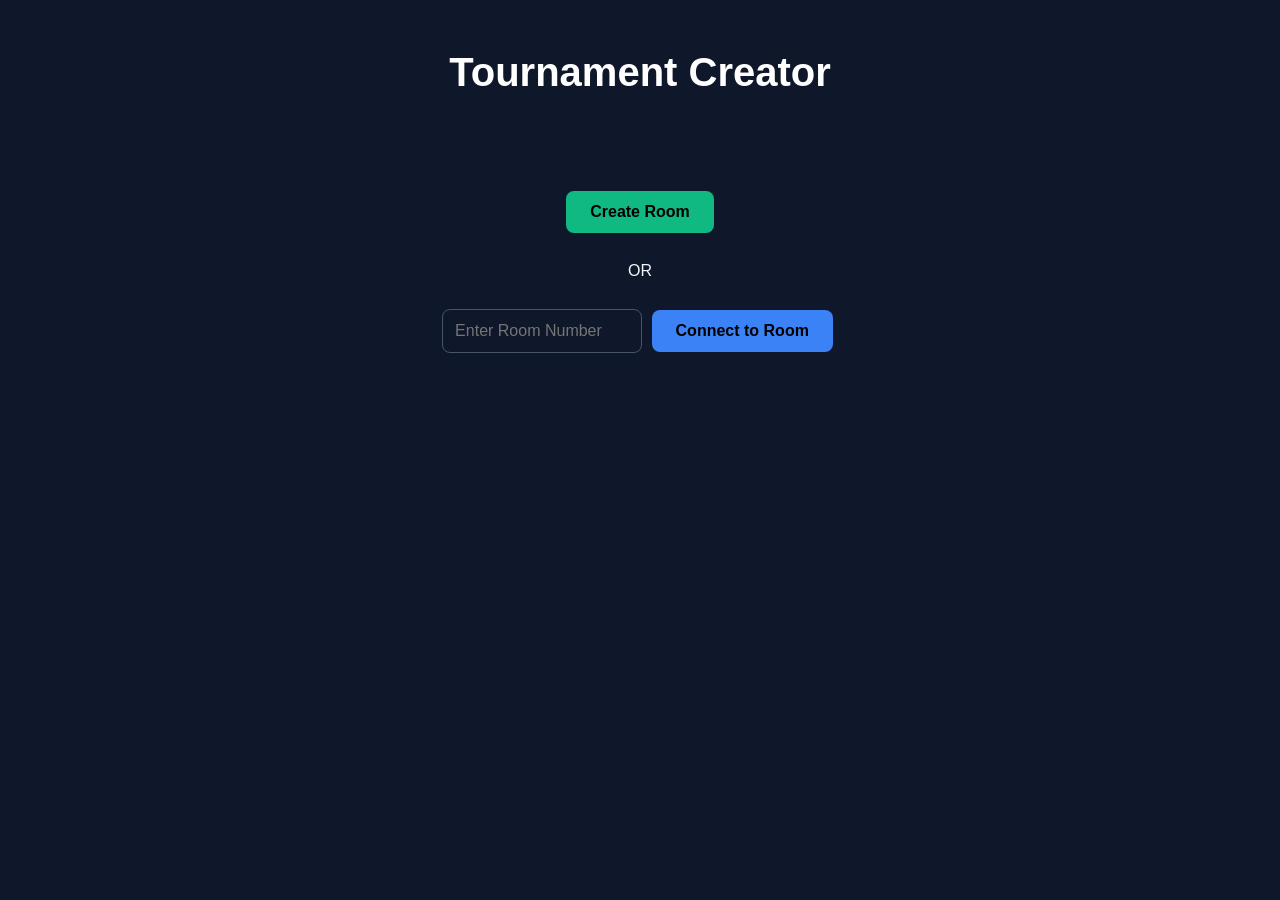
<file: index.html>
<!DOCTYPE html>
<html lang="en">
<head>
    <meta charset="UTF-8">
    <title>Tournament Draft - Room System</title>
    <link rel="stylesheet" href="style.css">
    <script src="https://cdn.ably.com/lib/ably.min-1.js"></script>
</head>
<body>
    <h1>Tournament Creator</h1>

    <div id="landing-screen" style="text-align: center; margin-top: 50px;">
        <button onclick="initRoom('host')" style="background: #10b981;">Create Room</button>
        <div style="margin: 20px 0;">OR</div>
        <input type="text" id="join-code" placeholder="Enter Room Number" class="name-input" style="width: 200px; display: inline-block;">
        <button onclick="initRoom('viewer')" style="background: #3b82f6;">Connect to Room</button>
    </div>

    <div id="main-app" class="app" style="display: none;">
        <div id="room-info" style="background: #334155; padding: 10px; border-radius: 8px; margin-bottom: 20px;">
            Room Code: <strong id="display-room-code">----</strong> | Role: <strong id="user-role">----</strong>
        </div>

        <div id="winner-display" class="winner-message"></div>
        <p>Total Players: <span id="player-count">2</span></p>
        
        <div id="host-controls">
            <div id="form-container">
                <div class="input-row">
                    <label>Name: </label>
                    <input type="text" class="name-input" value="Player 1">
                    <button type="button" class="delete-btn" onclick="removeField(this)">×</button>
                </div>
                <div class="input-row">
                    <label>Name: </label>
                    <input type="text" class="name-input" value="Player 2">
                    <button type="button" class="delete-btn" onclick="removeField(this)">×</button>
                </div>
            </div>

            <div class="controls">
                <label>Players per team: </label>
                <select id="team-size">
                    <option value="1">1</option>
                    <option value="2" selected>2</option>
                    <option value="3">3</option>
                </select>
                <button type="button" id="add-btn">Add Name Field</button>
                <button onclick="startDraft()">Start Selection Draft</button>
            </div>
        </div>

        <div id="roulette-container" style="display:none; text-align:center; margin: 20px 0;">
            <h2 id="status-msg">Press Spin to draft!</h2>
            <canvas id="wheelCanvas" width="400" height="400"></canvas>
            <br>
            <button id="spin-btn" onclick="spin(remainingNames)">Spin for Player</button>
        </div>

        <div id="draft-board"></div>
        <div id="bracket-container" class="bracket-wrapper"></div>
    </div>

    <script src="sript.js"></script>
</body>
</html>
</file>
<file: style.css>
/* RESET & BASE */
* { box-sizing: border-box; margin: 0; padding: 0; }

body {
    font-family: 'Inter', -apple-system, BlinkMacSystemFont, "Segoe UI", Roboto, sans-serif;
    background: #0f172a; /* Deep Slate Blue */
    color: #f1f5f9;
    line-height: 1.6;
    padding: 40px 20px;
    display: flex;
    flex-direction: column;
    align-items: center;
}

/* TYPOGRAPHY */
h1 { font-size: 2.5rem; margin-bottom: 2rem; color: #ffffff; text-align: center; }

/* CONTAINER STYLES */
#form-container, #roulette-container, #draft-board {
    background: #1e293b;
    border: 1px solid #334155;
    padding: 2rem;
    border-radius: 16px;
    box-shadow: 0 10px 25px -5px rgba(0, 0, 0, 0.3);
    width: 100%;
    max-width: 800px;
    margin-bottom: 20px;
}

/* INPUTS */
.name-input {
    width: 100%;
    padding: 12px;
    border-radius: 8px;
    border: 1px solid #475569;
    background: #0f172a;
    color: white;
    font-size: 1rem;
    margin-top: 5px;
}

/* BUTTONS */
button {
    padding: 12px 24px;
    margin: 5px;
    border: none;
    border-radius: 8px;
    font-weight: 600;
    cursor: pointer;
    transition: all 0.2s ease;
    font-size: 1rem;
}

button:hover { filter: brightness(1.1); transform: translateY(-2px); }

#add-btn { background: #10b981; color: white; }
button[onclick="startDraft()"] { background: #3b82f6; color: white; }
#spin-btn { background: #f59e0b; color: #000; width: 100%; max-width: 200px; }

/* BRACKET */
.bracket-wrapper {
    display: flex;
    gap: 40px;
    padding: 40px;
    overflow-x: auto;
}

.match {
    background: #1e293b;
    border: 1px solid #334155;
    border-radius: 12px;
    width: 220px;
    overflow: hidden;
}

.player {
    padding: 15px;
    cursor: pointer;
    border-bottom: 1px solid #334155;
    transition: background 0.2s;
}

.player:hover { background: #334155; }

.winner { background: #065f46; color: #34d399; font-weight: bold; }
.loser { background: #7f1d1d; color: #f87171; opacity: 0.7; }
/* Add this to your style.css */
#form-container > div {
    animation: fadeIn 0.4s ease-out;
}

@keyframes fadeIn {
    from { opacity: 0; transform: translateY(10px); }
    to { opacity: 1; transform: translateY(0); }
}

/* Enhance your existing winner class */
.winner {
    background: #065f46; 
    color: #34d399; 
    font-weight: bold;
    animation: pulseHighlight 1.5s infinite;
}

@keyframes pulseHighlight {
    0% { box-shadow: 0 0 0 0 rgba(52, 211, 153, 0.4); }
    70% { box-shadow: 0 0 0 10px rgba(52, 211, 153, 0); }
    100% { box-shadow: 0 0 0 0 rgba(52, 211, 153, 0); }
}

.winner-message {
    display: none;
    background: linear-gradient(135deg, #f59e0b, #d97706);
    color: white;
    padding: 20px;
    border-radius: 12px;
    text-align: center;
    margin-bottom: 20px;
    box-shadow: 0 4px 15px rgba(245, 158, 11, 0.4);
    animation: popIn 0.5s cubic-bezier(0.175, 0.885, 0.32, 1.275);
}

@keyframes popIn {
    from { opacity: 0; transform: scale(0.8); }
    to { opacity: 1; transform: scale(1); }
}

/* DELETE BUTTON STYLES */
.input-row {
    display: flex;
    align-items: center;
    gap: 10px;
    margin-bottom: 10px;
}

.delete-btn {
    background: #ef4444; /* Red */
    color: white;
    padding: 8px 15px;
    margin: 0;
    font-size: 1.2rem;
    line-height: 1;
}

.delete-btn:hover {
    background: #dc2626;
}

/* Ensure the label doesn't shrink */
#form-container label {
    min-width: 60px;
}
</file>
